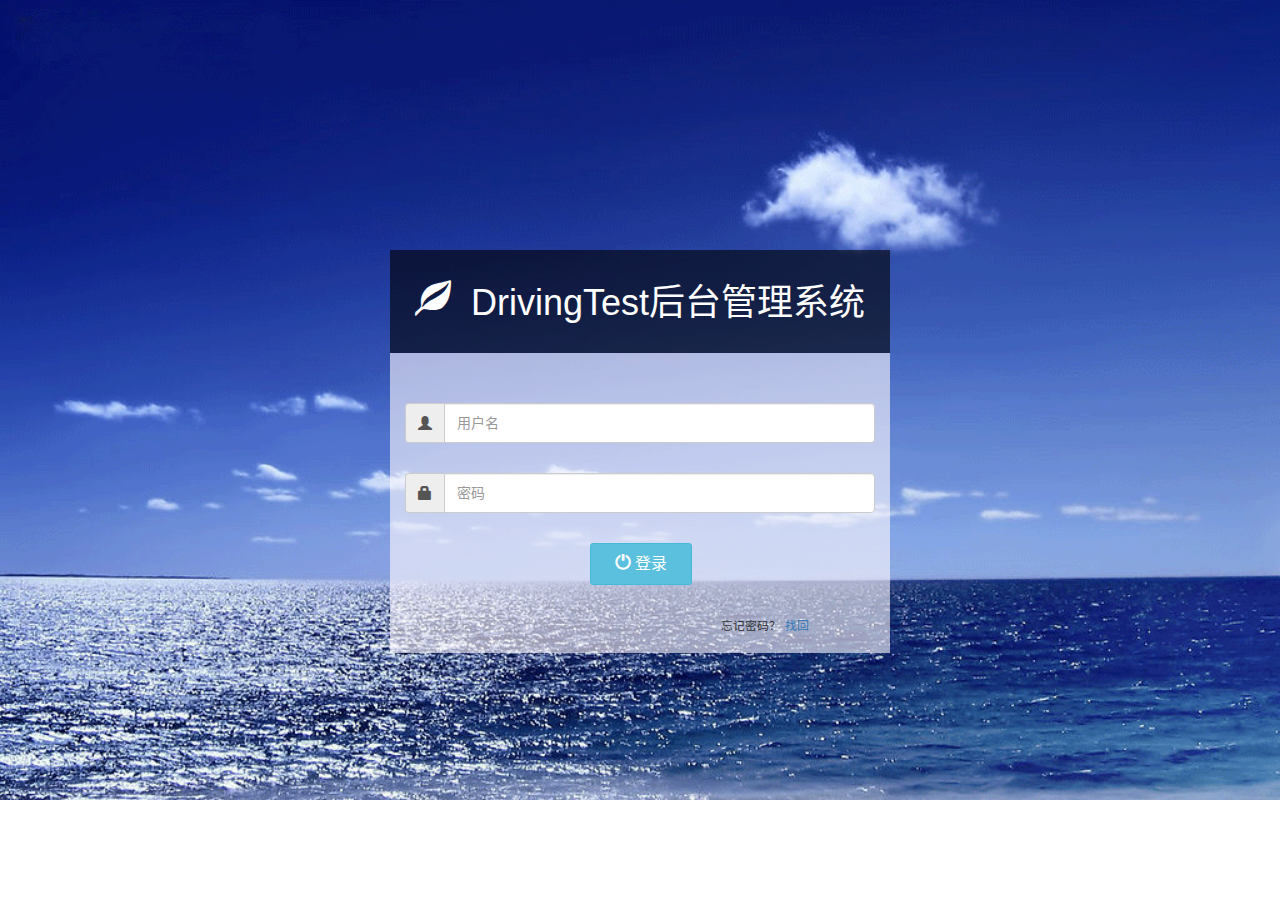
<file: DrivingTest/src/main/webapp/back/login.html>
<!DOCTYPE html>
<html lang="zh-CN">
<head>
<meta charset="utf-8">
<meta http-equiv="X-UA-Compatible" content="IE=edge">
<meta name="viewport" content="width=device-width, initial-scale=1">
<link rel="icon" href="img/logo.png" />
<title>DrivingTest后台管理系统</title>
<link href="css/bootstrap.css" rel="stylesheet">

<!--[if lt IE 9]>
  <script src="js/html5shiv.min.js"></script>
  <script src="js/respond.min.js"></script>
  <![endif]-->
<style>
html, body {
	height: 100%;
}

.box {
	/*filter:progid:DXImageTransform.Microsoft.gradient(startColorstr='#6699FF', endColorstr='#6699FF'); /!*  IE *!/*/
	/*background-image:linear-gradient(bottom, #6699FF 0%, #6699FF 100%);*/
	/*background-image:-o-linear-gradient(bottom, #6699FF 0%, #6699FF 100%);*/
	/*background-image:-moz-linear-gradient(bottom, #6699FF 0%, #6699FF 100%);*/
	/*background-image:-webkit-linear-gradient(bottom, #6699FF 0%, #6699FF 100%);*/
	/*background-image:-ms-linear-gradient(bottom, #6699FF 0%, #6699FF 100%);*/
	background-image: url("img/bg-login.png");
	background-repeat: no-repeat;
	background-size: 100%;
	margin: 0 auto;
	position: relative;
	width: 100%;
	height: 100%;
}

.login-box {
	width: 100%;
	max-width: 500px;
	height: 400px;
	position: absolute;
	top: 50%;
	margin-top: -200px;
	/*设置负值，为要定位子盒子的一半高度*/
}

@media screen and (min-width:500px) {
	.login-box {
		left: 50%;
		/*设置负值，为要定位子盒子的一半宽度*/
		margin-left: -250px;
	}
}

.form {
	width: 100%;
	max-width: 500px;
	height: 275px;
	margin: 25px auto 0px auto;
	padding-top: 25px;
}

.login-content {
	height: 300px;
	width: 100%;
	max-width: 500px;
	background-color: rgba(255, 250, 2550, .6);
	float: left;
}

.input-group {
	margin: 0px 0px 30px 0px !important;
}

.form-control, .input-group {
	height: 40px;
}

.form-group {
	margin-bottom: 0px !important;
}

.login-title {
	padding: 20px 10px;
	background-color: rgba(0, 0, 0, .6);
}

.login-title h1 {
	margin-top: 10px !important;
}

.login-title small {
	color: #fff;
}

.link p {
	line-height: 20px;
	margin-top: 30px;
}

.btn-sm {
	padding: 8px 24px !important;
	font-size: 16px !important;
}

.text-white {
	color: white;
}
</style>
</head>
<body>
	<div class="box">
		<br />
		<!--    <h1 class="text-center text-white"><span class="glyphicon glyphicon-leaf" style="margin-top: 150px;"></span>&nbsp;&nbsp;DrivingTest后台管理系统</h1>
-->
		<div class="login-box">
			<div class="login-title text-center">
				<h1>
					<small style="margin-top: 5px;">
						<h1 class="text-center text-white">
							<span class="glyphicon glyphicon-leaf"></span>&nbsp;&nbsp;DrivingTest后台管理系统
						</h1> <!--登&nbsp;&nbsp;录-->
					</small>
				</h1>
			</div>
			<div class="login-content ">
				<div class="form">
					<form action="#" method="post">
						<div class="form-group">
							<div class="col-xs-12  ">
								<div class="input-group">
									<span class="input-group-addon"><span
										class="glyphicon glyphicon-user"></span></span> <input type="text"
										id="username" name="username" class="form-control"
										placeholder="用户名">
								</div>
							</div>
						</div>
						<div class="form-group">
							<div class="col-xs-12  ">
								<div class="input-group">
									<span class="input-group-addon"><span
										class="glyphicon glyphicon-lock"></span></span> <input
										type="password" id="password" name="password"
										class="form-control" placeholder="密码">
								</div>
							</div>
						</div>
						<div class="form-group form-actions">
							<div class="col-xs-4 col-xs-offset-4 " style="margin: 0 37%;">
								<a href="backpages/index.html" class="btn btn-sm btn-info"><span
									class="glyphicon glyphicon-off"></span> 登录</a>
							</div>
						</div>
						<div class="form-group">
							<div class="col-xs-6 link"></div>
							<div class="col-xs-6 link">
								<p class="text-center remove-margin">
									<small>忘记密码？</small> <a href="javascript:void(0)"><small>找回</small></a>
								</p>
							</div>
							<!--<div class="col-xs-6 link">
                            <p class="text-center remove-margin"><small>还没注册?</small> <a href="register.html" ><small>注册</small></a>
                            </p>
                        </div>-->
						</div>
					</form>
				</div>
			</div>
		</div>
	</div>


	<script src="js/jquery-1.11.3.js"></script>
	<script src="js/bootstrap.js"></script>
	<script>
    /*Bootlint工具用于对页面中的HTML标签以及Bootstrapclass的使用进行检测
    (function () {
        var s = document.createElement("script");
        s.onload = function () {
            bootlint.showLintReportForCurrentDocument([]);
        };
        s.src = "js/bootlint.js";
        document.body.appendChild(s)
    })();*/
</script>
</body>
</html>
</file>
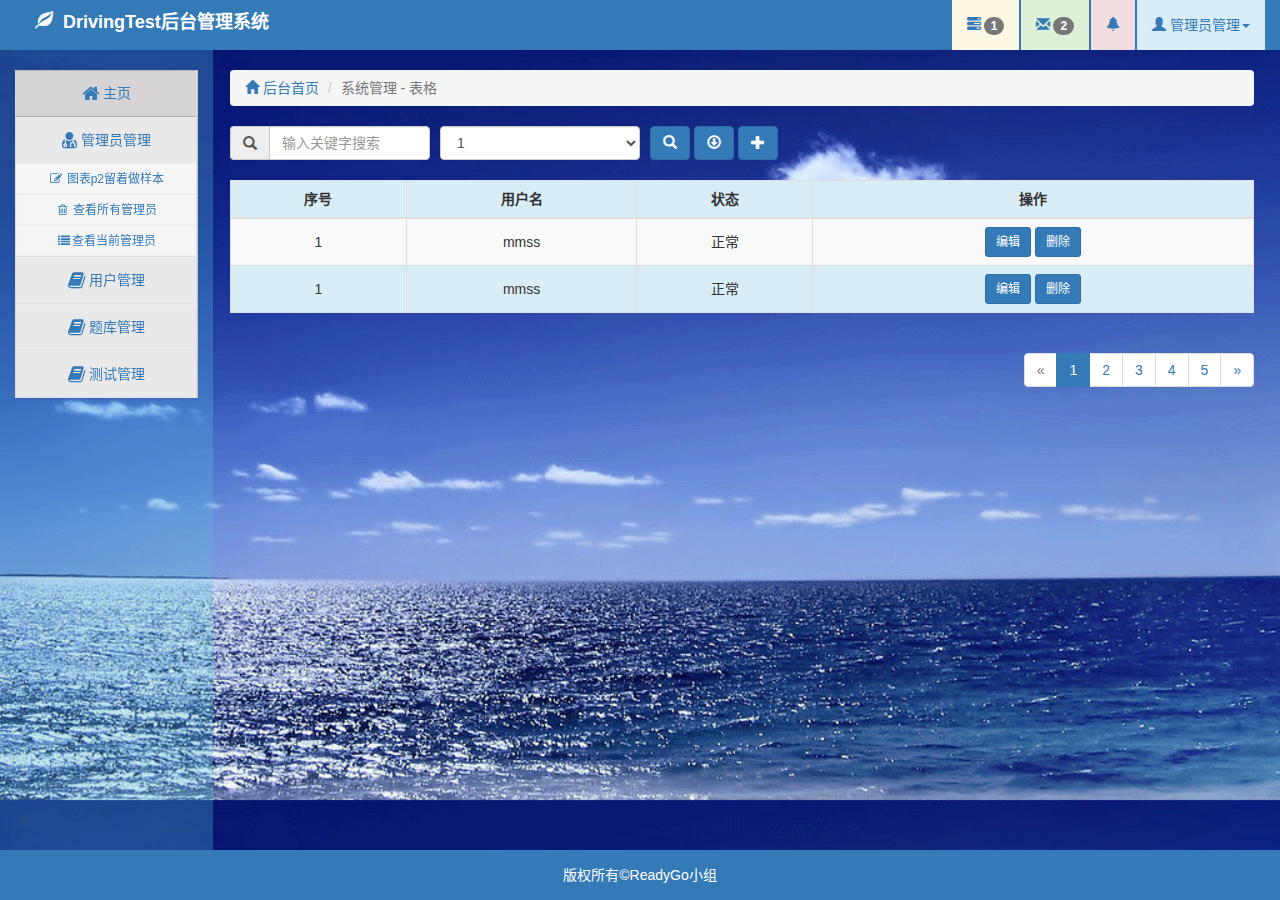
<file: DrivingTest/src/main/webapp/back/backpages/checkAdmin.html>
<!DOCTYPE html>
<html lang="zh-CN">

	<head>
		<meta charset="utf-8">
		<meta http-equiv="X-UA-Compatible" content="IE=edge">
		<meta name="viewport" content="width=device-width, initial-scale=1">
		<link rel="icon" href="../img/logo.png" />
		<title>DrivingTest后台管理系统</title>
		<link href="../css/bootstrap.css" rel="stylesheet">
		<link rel="stylesheet" href="../css/mmss.css" />
		<link rel="stylesheet" href="../css/font-awesome.min.css" />
		<!--[if lt IE 9]>
    <script src="js/html5shiv.min.js"></script>
    <script src="js/respond.min.js"></script>
    <![endif]-->
		<style>

		</style>
	</head>

	<body>
		<header>
			<div class="container-fluid navbar-fixed-top bg-primary">
				<ul class="nav navbar-nav  left">
					<li class="text-white h4">
						&nbsp;&nbsp;&nbsp;&nbsp;<span class="glyphicon glyphicon-leaf"></span>&nbsp;&nbsp;<b>DrivingTest后台管理系统</b>
					</li>
				</ul>
				<ul class="nav navbar-nav nav-pills right ">
					<li class="bg-warning ">
						<a href="#"><span class="glyphicon glyphicon-tasks"></span><span class="badge">1</span></a>
					</li>
					<li class="bg-success">
						<a href="#"><span class="glyphicon glyphicon-envelope"></span><span class="badge">2</span></a>
					</li>
					<li class="bg-danger">
						<a href="#"><span class="glyphicon glyphicon-bell"></span></a>
					</li>
					<li class="bg-info dropdown">
						<a class="dropdown-toggle" href="#" data-toggle="dropdown">
							<span class="glyphicon glyphicon-user"></span>&nbsp;<span>管理员管理</span><span class="caret"></span>
						</a>
						<ul class="dropdown-menu dropdown-menu-right">
							<li class="text-center">
								<a href="#"><span class="text-primary">账号设置</span></a>
							</li>
							<li class="text-center">
								<a href="#"><span class="text-primary">消息设置</span></a>
							</li>
							<li class="text-center">
								<a href="#"><span class="text-primary">帮助中心</span></a>
							</li>
							<li class="divider">
								<a href="#"></a>
							</li>
							<li class="text-center">
								<a href="../login.html"><span class="text-primary">退出</span></a>
							</li>
						</ul>
					</li>
				</ul>
			</div>
		</header>

		<section>
			<div class="container-fluid">
				<div class="row ">
					<!--左侧导航开始-->
					<div class="col-xs-2 bg-blue">
						<br/>
						<div class="panel-group sidebar-menu" id="accordion" aria-multiselectable="true">
							<div class="panel panel-default menu-first menu-first-active">
								<a data-toggle="collapse" data-parent="#accordion" href="index.html" aria-expanded="true" aria-controls="collapseOne">
									<i class="icon-home icon-large"></i> 主页
								</a>
							</div>
							<div class="panel panel-default menu-first">
								<a data-toggle="collapse" data-parent="#accordion" href="#collapseOne" aria-expanded="true" aria-controls="collapseOne">
									<i class="icon-user-md icon-large"></i> 管理员管理</a>
								</a>

								<div id="collapseOne" class="panel-collapse collapse in">
									<ul class="nav nav-list menu-second">
										<!--<li>
											<a href="p1.html"><i class="icon-user"></i> 表格p1留着做样本</a>
										</li>-->
										<li>
											<a href="p2.html"><i class="icon-edit"></i> 图表p2留着做样本</a>
										</li>
										<li>
											<a href="checkAdmin.html"><i class="icon-trash"></i> 查看所有管理员</a>
										</li>
										<li>
											<a href="checkAdminSelf.html"><i class="icon-list"></i>查看当前管理员</a>
										</li>
									</ul>
								</div>
							</div>
							<div class="panel panel-default menu-first">
								<a class="collapsed" data-toggle="collapse" data-parent="#accordion" href="#collapseTwo" aria-expanded="false" aria-controls="collapseTwo">
									<i class="icon-book icon-large"></i> 用户管理</a>
								</a>
								<div id="collapseTwo" class="panel-collapse collapse">
									<ul class="nav nav-list menu-second">
										<li>
											<a href="#"><i class="icon-user"></i> 查看所有用户</a>
										</li>
										<li>
											<a href="#"><i class="icon-edit"></i> 查看聊天记录</a>
										</li>
										<li>
											<a href="#"><i class="icon-edit"></i> 查看举报建议</a>
										</li>

									</ul>
								</div>
							</div>
							<div class="panel panel-default menu-first">
								<a class="collapsed" data-toggle="collapse" data-parent="#accordion" href="#collapseThree" aria-expanded="false" aria-controls="collapseThree">
									<i class="icon-book icon-large"></i> 题库管理</a>
								</a>

								<div id="collapseThree" class="panel-collapse collapse">
									<ul class="nav nav-list menu-second">
										<li>
											<a href="#"><i class="icon-user"></i> 查看题库</a>
										</li>
										<li>
											<a href="#"><i class="icon-edit"></i> 查看章节</a>
										</li>
										<li>
											<a href="#"><i class="icon-trash"></i>查看资格证</a>
										</li>
										<li>
											<a href="#"><i class="icon-list"></i> 子选项4</a>
										</li>
									</ul>
								</div>
							</div>

							<div class="panel panel-default menu-first">
								<a class="collapsed" data-toggle="collapse" data-parent="#accordion" href="#collapseFour" aria-expanded="false" aria-controls="collapseFour">
									<i class="icon-book icon-large"></i> 测试管理</a>
								</a>

								<div id="collapseFour" class="panel-collapse collapse">
									<ul class="nav nav-list menu-second">
										<li>
											<a href="#"><i class="icon-user"></i> 查看测试成绩</a>
										</li>
										<li>
											<a href="#"><i class="icon-edit"></i> 查看难题</a>
										</li>

									</ul>
								</div>
							</div>

						</div>
					</div>
					<!--左侧导航结束-->
					<!----------------------------------------------------------------------------------------------------->
					<!--右侧内容开始-->
					<div class="col-xs-10">
						<br/>
						<ol class="breadcrumb">
							<li>
								<a href="index.html"><span class="glyphicon glyphicon-home"></span>&nbsp;后台首页</a>
							</li>
							<li class="active">系统管理 - 表格</li>
						</ol>
						<div class="input-group line left">
							<span class="input-group-addon" id="basic-addon2"><span class="glyphicon glyphicon-search"></span></span>
							<input type="text" class="form-control" placeholder="输入关键字搜索" aria-describedby="basic-addon2">
						</div>
						<select class="form-control line left">
							<option>1</option>
							<option>2</option>
							<option>3</option>
							<option>4</option>
							<option>5</option>
						</select>
						<a href="#" class=" btn btn-primary "><span class="glyphicon glyphicon-search"></span></a>
						<a href="#" class=" btn btn-primary "><span class="glyphicon glyphicon-download"></span></a>
						<a href="#" class="btn btn-primary" data-toggle="modal" data-target="#add1" title="添加"><span class="glyphicon glyphicon-plus" ></a>
						<br/><br/>
						<table class="table table-bordered table-striped text-center bg-info">
							<thead>
								<tr class="info">
									<th class="text-center">序号</th>
									<th class="text-center">用户名</th>
									<th class="text-center">状态</th>
									<th class="text-center">操作</th>
								</tr>
							</thead>
							<tbody>
								<tr>
									<td>1</td>
									<td>mmss</td>
									<td>正常</td>
									<td>
										<a href="#" class="btn btn-primary btn-sm" data-toggle="modal" data-target="#edit">编辑</a>
										<a href="#" class="btn btn-primary btn-sm">删除</a>
									</td>
									<!-- Modal begin-->
									
									<!--添加-->
									<!--
                                    	作者：18274763345@163.com
                                    	时间：2016-08-31
                                    	描述：添加操作
                                    -->
									<div class="modal fade" id="add1" tabindex="-1" role="dialog" aria-labelledby="add11">
										<div class="modal-dialog" role="document">
											<div class="modal-content">
												<div class="modal-header">
													<button type="button" class="close" data-dismiss="modal" aria-label="Close"><span aria-hidden="true">&times;</span></button>
													<h4 class="modal-title" id="add11">添加</h4>
												</div>
												<div class="modal-body">
													<ul>
														<li>
															<label><span>序号 ：</span></label>
															<input type="text" disabled="disabled" value="1001"/>
														</li>
														<li>
															<label><span>用户名 ：</span></label>
															<input type="text" />
														</li>
														<li>
															<label><span>密码 ：</span></label>
															<input type="text" />
														</li>
														<li>
															<label><span>状态：</span></label>
															<select>
																<option>正常</option>
																<option>使用中</option>
																<option>销毁</option>
															</select>																									
														</li>
														
													</ul>
												</div>
												<div class="modal-footer">
													<button type="button" class="btn btn-default btn-sm" data-dismiss="modal">取消</button>
													<button type="button" class="btn btn-primary btn-sm">保存</button>
												</div>
											</div>
										</div>
									</div>
									
									<!--
                                    	修改
                                    -->
									<div class="modal fade" id="edit" tabindex="-1" role="dialog" aria-labelledby="edit">
										<div class="modal-dialog" role="document">
											<div class="modal-content">
												<div class="modal-header">
													<button type="button" class="close" data-dismiss="edit" aria-label="Close"><span aria-hidden="true">&times;</span></button>
													<h4 class="modal-title" id="myModalLabel1">编辑</h4>
												</div>
												<div class="modal-body">
													<ul>
														<li>
															<label><span>序号 ：</span></label>
															<input type="text" disabled="disabled" value="1001"/>
														</li>
														<li>
															<label><span>用户名 ：</span></label>
															<input type="text" />
														</li>
														<li>
															<label><span>密码 ：</span></label>
															<input type="text" />
														</li>
														<li>
															<label><span>状态 ：</span></label>
															<select>
																<option>正常</option>
																<option>使用中</option>
																<option>销毁</option>
															</select>
														</li>
														
													</ul>
												</div>
												<div class="modal-footer">
													<button type="button" class="btn btn-default btn-sm" data-dismiss="modal">取消</button>
													<button type="button" class="btn btn-primary btn-sm">保存</button>
												</div>
											</div>
										</div>
									</div>
									
									<!--Modal end-->
								</tr>
								<tr>
									<td>1</td>
									<td>mmss</td>
									<td>正常</td>
									<td>
										<a href="#" class="btn btn-primary btn-sm" data-toggle="modal" data-target="#edit" data-whatever="编辑">编辑</a>
										<a href="#" class="btn btn-primary btn-sm">删除</a>
									</td>
								</tr>

								
							</tbody>
						</table>
						<!--
                        	作者：18274763345@163.com
                        	时间：2016-08-31
                        	描述：下侧页码，做分页操作
                       -->
						<ul class="pagination right">
							<li class="disabled">
								<a href="#" aria-label="Previous"><span aria-hidden="true">&laquo;</span></a>
							</li>
							<li class="active">
								<a href="#">1 <span class="sr-only">(current)</span></a>
							</li>
							<li>
								<a href="#">2</a>
							</li>
							<li>
								<a href="#">3</a>
							</li>
							<li>
								<a href="#">4</a>
							</li>
							<li>
								<a href="#">5</a>
							</li>
							<li>
								<a href="#" aria-label="Next"><span aria-hidden="true">&raquo;</span></a>
							</li>
						</ul>
					</div>
					<!--右侧内容结束-->
				</div>
			</div>
		</section>

		<footer class="bg-primary navbar-fixed-bottom">
			<p class="text-center text-white">版权所有&copy;ReadyGo小组</p>
		</footer>

		<script src="../js/jquery-1.11.3.js"></script>
		<script src="../js/bootstrap.js"></script>
		<script>
			/*Bootlint工具用于对页面中的HTML标签以及Bootstrapclass的使用进行检测*/
			(function() {
				var s = document.createElement("script");
				s.onload = function() {
					bootlint.showLintReportForCurrentDocument([]);
				};
				s.src = "../js/bootlint.js";
				document.body.appendChild(s)
			})();

			//    添加编辑模态框
			$('#add').on('show.bs.modal', function(event) {
				var button = $(event.relatedTarget) // Button that triggered the modal
				var recipient = button.data('whatever') // Extract info from data-* attributes
					// If necessary, you could initiate an AJAX request here (and then do the updating in a callback).
					// Update the modal's content. We'll use jQuery here, but you could use a data binding library or other methods instead.
				var modal = $(this)
				modal.find('.modal-title').text('' + recipient)
				modal.find('.modal-body input').val(recipient)
			})
		</script>
	</body>

</html>
</file>
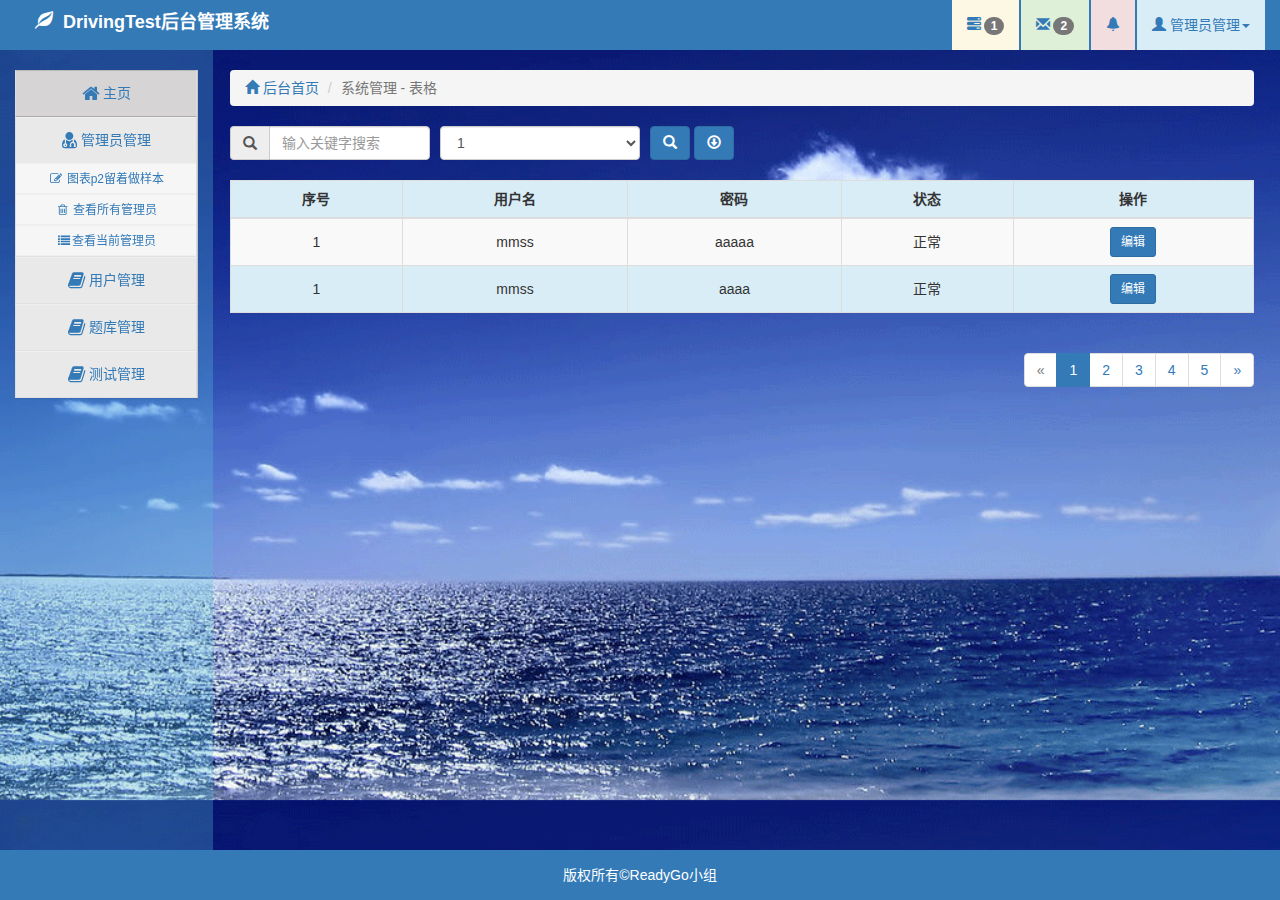
<file: DrivingTest/src/main/webapp/back/backpages/checkAdminSelf.html>
<!DOCTYPE html>
<html lang="zh-CN">

	<head>
		<meta charset="utf-8">
		<meta http-equiv="X-UA-Compatible" content="IE=edge">
		<meta name="viewport" content="width=device-width, initial-scale=1">
		<link rel="icon" href="../img/logo.png" />
		<title>DrivingTest后台管理系统</title>
		<link href="../css/bootstrap.css" rel="stylesheet">
		<link rel="stylesheet" href="../css/mmss.css" />
		<link rel="stylesheet" href="../css/font-awesome.min.css" />
		<!--[if lt IE 9]>
    <script src="js/html5shiv.min.js"></script>
    <script src="js/respond.min.js"></script>
    <![endif]-->
		<style>

		</style>
	</head>

	<body>
		<header>
			<div class="container-fluid navbar-fixed-top bg-primary">
				<ul class="nav navbar-nav  left">
					<li class="text-white h4">
						&nbsp;&nbsp;&nbsp;&nbsp;<span class="glyphicon glyphicon-leaf"></span>&nbsp;&nbsp;<b>DrivingTest后台管理系统</b>
					</li>
				</ul>
				<ul class="nav navbar-nav nav-pills right ">
					<li class="bg-warning ">
						<a href="#"><span class="glyphicon glyphicon-tasks"></span><span class="badge">1</span></a>
					</li>
					<li class="bg-success">
						<a href="#"><span class="glyphicon glyphicon-envelope"></span><span class="badge">2</span></a>
					</li>
					<li class="bg-danger">
						<a href="#"><span class="glyphicon glyphicon-bell"></span></a>
					</li>
					<li class="bg-info dropdown">
						<a class="dropdown-toggle" href="#" data-toggle="dropdown">
							<span class="glyphicon glyphicon-user"></span>&nbsp;<span>管理员管理</span><span class="caret"></span>
						</a>
						<ul class="dropdown-menu dropdown-menu-right">
							<li class="text-center">
								<a href="#"><span class="text-primary">账号设置</span></a>
							</li>
							<li class="text-center">
								<a href="#"><span class="text-primary">消息设置</span></a>
							</li>
							<li class="text-center">
								<a href="#"><span class="text-primary">帮助中心</span></a>
							</li>
							<li class="divider">
								<a href="#"></a>
							</li>
							<li class="text-center">
								<a href="../login.html"><span class="text-primary">退出</span></a>
							</li>
						</ul>
					</li>
				</ul>
			</div>
		</header>

		<section>
			<div class="container-fluid">
				<div class="row ">
					<!--左侧导航开始-->
					<div class="col-xs-2 bg-blue">
						<br/>
						<div class="panel-group sidebar-menu" id="accordion" aria-multiselectable="true">
							<div class="panel panel-default menu-first menu-first-active">
								<a data-toggle="collapse" data-parent="#accordion" href="index.html" aria-expanded="true" aria-controls="collapseOne">
									<i class="icon-home icon-large"></i> 主页
								</a>
							</div>
							<div class="panel panel-default menu-first">
								<a data-toggle="collapse" data-parent="#accordion" href="#collapseOne" aria-expanded="true" aria-controls="collapseOne">
									<i class="icon-user-md icon-large"></i> 管理员管理</a>
								</a>

								<div id="collapseOne" class="panel-collapse collapse in">
									<ul class="nav nav-list menu-second">
										<!--<li>
											<a href="p1.html"><i class="icon-user"></i> 表格p1留着做样本</a>
										</li>-->
										<li>
											<a href="p2.html"><i class="icon-edit"></i> 图表p2留着做样本</a>
										</li>
										<li>
											<a href="checkAdmin.html"><i class="icon-trash"></i> 查看所有管理员</a>
										</li>
										<li>
											<a href="checkAdminSelf.html"><i class="icon-list"></i>查看当前管理员</a>
										</li>
									</ul>
								</div>
							</div>
							<div class="panel panel-default menu-first">
								<a class="collapsed" data-toggle="collapse" data-parent="#accordion" href="#collapseTwo" aria-expanded="false" aria-controls="collapseTwo">
									<i class="icon-book icon-large"></i> 用户管理</a>
								</a>
								<div id="collapseTwo" class="panel-collapse collapse">
									<ul class="nav nav-list menu-second">
										<li>
											<a href="#"><i class="icon-user"></i> 查看所有用户</a>
										</li>
										<li>
											<a href="#"><i class="icon-edit"></i> 查看聊天记录</a>
										</li>
										<li>
											<a href="#"><i class="icon-edit"></i> 查看举报建议</a>
										</li>

									</ul>
								</div>
							</div>
							<div class="panel panel-default menu-first">
								<a class="collapsed" data-toggle="collapse" data-parent="#accordion" href="#collapseThree" aria-expanded="false" aria-controls="collapseThree">
									<i class="icon-book icon-large"></i> 题库管理</a>
								</a>

								<div id="collapseThree" class="panel-collapse collapse">
									<ul class="nav nav-list menu-second">
										<li>
											<a href="#"><i class="icon-user"></i> 查看题库</a>
										</li>
										<li>
											<a href="#"><i class="icon-edit"></i> 查看章节</a>
										</li>
										<li>
											<a href="#"><i class="icon-trash"></i>查看资格证</a>
										</li>
										<li>
											<a href="#"><i class="icon-list"></i> 子选项4</a>
										</li>
									</ul>
								</div>
							</div>

							<div class="panel panel-default menu-first">
								<a class="collapsed" data-toggle="collapse" data-parent="#accordion" href="#collapseFour" aria-expanded="false" aria-controls="collapseFour">
									<i class="icon-book icon-large"></i> 测试管理</a>
								</a>

								<div id="collapseFour" class="panel-collapse collapse">
									<ul class="nav nav-list menu-second">
										<li>
											<a href="#"><i class="icon-user"></i> 查看测试成绩</a>
										</li>
										<li>
											<a href="#"><i class="icon-edit"></i> 查看难题</a>
										</li>

									</ul>
								</div>
							</div>

						</div>
					</div>
					<!--左侧导航结束-->
					<!----------------------------------------------------------------------------------------------------->
					<!--右侧内容开始-->
					<div class="col-xs-10">
						<br/>
						<ol class="breadcrumb">
							<li>
								<a href="index.html"><span class="glyphicon glyphicon-home"></span>&nbsp;后台首页</a>
							</li>
							<li class="active">系统管理 - 表格</li>
						</ol>
						<div class="input-group line left">
							<span class="input-group-addon" id="basic-addon2"><span class="glyphicon glyphicon-search"></span></span>
							<input type="text" class="form-control" placeholder="输入关键字搜索" aria-describedby="basic-addon2">
						</div>
						<select class="form-control line left">
							<option>1</option>
							<option>2</option>
							<option>3</option>
							<option>4</option>
							<option>5</option>
						</select>
						<a href="#" class=" btn btn-primary "><span class="glyphicon glyphicon-search"></span></a>
						<a href="#" class=" btn btn-primary "><span class="glyphicon glyphicon-download"></span></a>
						<br/><br/>
						<table class="table table-bordered table-striped text-center bg-info">
							<thead>
								<tr class="info">
									<th class="text-center">序号</th>
									<th class="text-center">用户名</th>
									<th class="text-center">密码</th>
									<th class="text-center">状态</th>
									<th class="text-center">操作</th>
								</tr>
							</thead>
							<tbody>
								<tr>
									<td>1</td>
									<td>mmss</td>
									<td>aaaaa</td>
									<td>正常</td>
									<td>
										
										<a href="#" class="btn btn-primary btn-sm" data-toggle="modal" data-target="#edit">编辑</a>
										
									</td>
									<!-- Modal begin-->
									<div class="modal fade" id="edit" tabindex="-1" role="dialog" aria-labelledby="edit">
										<div class="modal-dialog" role="document">
											<div class="modal-content">
												<div class="modal-header">
													<button type="button" class="close" data-dismiss="edit" aria-label="Close"><span aria-hidden="true">&times;</span></button>
													<h4 class="modal-title" id="myModalLabel1">编辑</h4>
												</div>
												<div class="modal-body">
													<ul>
														<li>
															<label><span>序号 ：</span></label>
															<input type="text" disabled="disabled" />
														</li>
														<li>
															<label><span>状态 ：</span></label>
															<input type="text" disabled="disabled"/>
														</li>
														<li>
															<label><span>用户名 ：</span></label>
															<input type="text" />
														</li>
														<li>
															<label><span>原密码 ：</span></label>
															<input type="password" disabled="" value="a"/>
														</li>
														<li>
															<label><span>新密码 ：</span></label>
															<input type="password" />
														</li>
														
													</ul>
												</div>
												<div class="modal-footer">
													<button type="button" class="btn btn-default btn-sm" data-dismiss="modal">取消</button>
													<button type="button" class="btn btn-primary btn-sm">保存</button>
												</div>
											</div>
										</div>
									</div>
									<!--Modal end-->
								</tr>
								<tr>
									<td>1</td>
									<td>mmss</td>
									<td>aaaa</td>
									<td>正常</td>
									<td>
										<a href="#" class="btn btn-primary btn-sm" data-toggle="modal" data-target="#edit" data-whatever="编辑">编辑</a>
									</td>
								</tr>

							</tbody>
						</table>
						<ul class="pagination right">
							<li class="disabled">
								<a href="#" aria-label="Previous"><span aria-hidden="true">&laquo;</span></a>
							</li>
							<li class="active">
								<a href="#">1 <span class="sr-only">(current)</span></a>
							</li>
							<li>
								<a href="#">2</a>
							</li>
							<li>
								<a href="#">3</a>
							</li>
							<li>
								<a href="#">4</a>
							</li>
							<li>
								<a href="#">5</a>
							</li>
							<li>
								<a href="#" aria-label="Next"><span aria-hidden="true">&raquo;</span></a>
							</li>
						</ul>
					</div>
					<!--右侧内容结束-->
				</div>
			</div>
		</section>

		<footer class="bg-primary navbar-fixed-bottom">
			<p class="text-center text-white">版权所有&copy;ReadyGo小组</p>
		</footer>

		<script src="../js/jquery-1.11.3.js"></script>
		<script src="../js/bootstrap.js"></script>
		<script>
			/*Bootlint工具用于对页面中的HTML标签以及Bootstrapclass的使用进行检测*/
			(function() {
				var s = document.createElement("script");
				s.onload = function() {
					bootlint.showLintReportForCurrentDocument([]);
				};
				s.src = "../js/bootlint.js";
				document.body.appendChild(s)
			})();

			//    添加编辑模态框
			$('#add').on('show.bs.modal', function(event) {
				var button = $(event.relatedTarget) // Button that triggered the modal
				var recipient = button.data('whatever') // Extract info from data-* attributes
					// If necessary, you could initiate an AJAX request here (and then do the updating in a callback).
					// Update the modal's content. We'll use jQuery here, but you could use a data binding library or other methods instead.
				var modal = $(this)
				modal.find('.modal-title').text('' + recipient)
				modal.find('.modal-body input').val(recipient)
			})
		</script>
	</body>

</html>
</file>
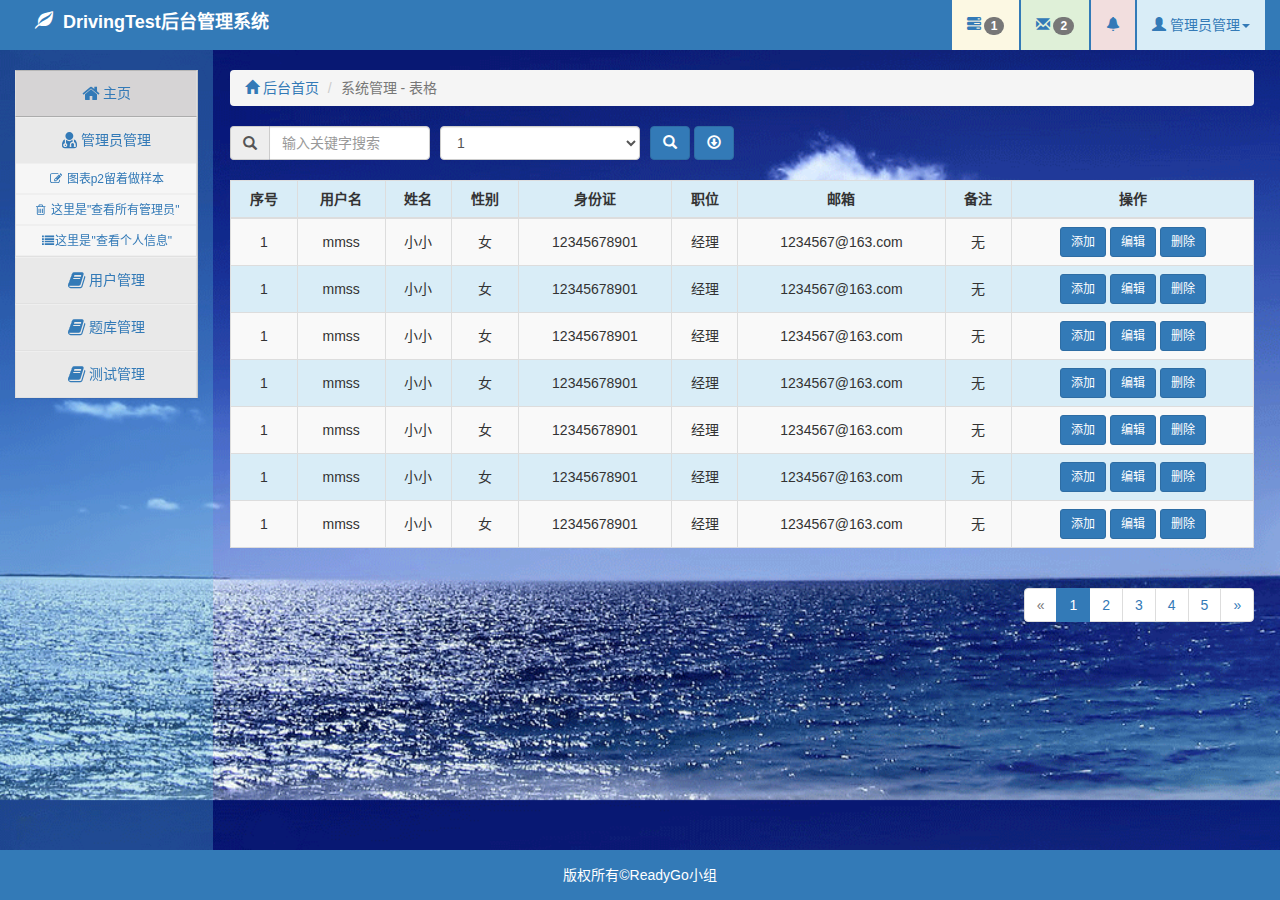
<file: DrivingTest/src/main/webapp/back/backpages/p1.html>
<!DOCTYPE html>
<html lang="zh-CN">

<head>
<meta charset="utf-8">
<meta http-equiv="X-UA-Compatible" content="IE=edge">
<meta name="viewport" content="width=device-width, initial-scale=1">
<link rel="icon" href="../img/logo.png" />
<title>DrivingTest后台管理系统</title>
<link href="../css/bootstrap.css" rel="stylesheet">
<link rel="stylesheet" href="../css/mmss.css" />
<link rel="stylesheet" href="../css/font-awesome.min.css" />
<!--[if lt IE 9]>
    <script src="js/html5shiv.min.js"></script>
    <script src="js/respond.min.js"></script>
    <![endif]-->
<style>
</style>
</head>

<body>
	<header>
		<div class="container-fluid navbar-fixed-top bg-primary">
			<ul class="nav navbar-nav  left">
				<li class="text-white h4">&nbsp;&nbsp;&nbsp;&nbsp;<span
					class="glyphicon glyphicon-leaf"></span>&nbsp;&nbsp;<b>DrivingTest后台管理系统</b>
				</li>
			</ul>
			<ul class="nav navbar-nav nav-pills right ">
				<li class="bg-warning "><a href="#"><span
						class="glyphicon glyphicon-tasks"></span><span class="badge">1</span></a>
				</li>
				<li class="bg-success"><a href="#"><span
						class="glyphicon glyphicon-envelope"></span><span class="badge">2</span></a>
				</li>
				<li class="bg-danger"><a href="#"><span
						class="glyphicon glyphicon-bell"></span></a></li>
				<li class="bg-info dropdown"><a class="dropdown-toggle"
					href="#" data-toggle="dropdown"> <span
						class="glyphicon glyphicon-user"></span>&nbsp;<span>管理员管理</span><span
						class="caret"></span>
				</a>
					<ul class="dropdown-menu dropdown-menu-right">
						<li class="text-center"><a href="#"><span
								class="text-primary">账号设置</span></a></li>
						<li class="text-center"><a href="#"><span
								class="text-primary">消息设置</span></a></li>
						<li class="text-center"><a href="#"><span
								class="text-primary">帮助中心</span></a></li>
						<li class="divider"><a href="#"></a></li>
						<li class="text-center"><a href="../login.html"><span
								class="text-primary">退出</span></a></li>
					</ul></li>
			</ul>
		</div>
	</header>

	<section>
		<div class="container-fluid">
			<div class="row ">
				<!--左侧导航开始-->
				<div class="col-xs-2 bg-blue">
					<br />
					<div class="panel-group sidebar-menu" id="accordion"
						aria-multiselectable="true">
						<div class="panel panel-default menu-first menu-first-active">
							<a data-toggle="collapse" data-parent="#accordion"
								href="index.html" aria-expanded="true"
								aria-controls="collapseOne"> <i class="icon-home icon-large"></i>
								主页
							</a>
						</div>
						<div class="panel panel-default menu-first">
							<a data-toggle="collapse" data-parent="#accordion"
								href="#collapseOne" aria-expanded="true"
								aria-controls="collapseOne"> <i
								class="icon-user-md icon-large"></i> 管理员管理
							</a> </a>

							<div id="collapseOne" class="panel-collapse collapse in">
								<ul class="nav nav-list menu-second">
									<!--<li>
											<a href="p1.html"><i class="icon-user"></i> 表格p1留着做样本</a>
										</li>-->
									<li><a href="p2.html"><i class="icon-edit"></i>
											图表p2留着做样本</a></li>
									<li><a href="p3.html"><i class="icon-trash"></i>
											这里是"查看所有管理员"</a></li>
									<li><a href="#"><i class="icon-list"></i>这里是"查看个人信息"</a></li>
								</ul>
							</div>
						</div>
						<div class="panel panel-default menu-first">
							<a class="collapsed" data-toggle="collapse"
								data-parent="#accordion" href="#collapseTwo"
								aria-expanded="false" aria-controls="collapseTwo"> <i
								class="icon-book icon-large"></i> 用户管理
							</a> </a>
							<div id="collapseTwo" class="panel-collapse collapse">
								<ul class="nav nav-list menu-second">
									<li><a href="#"><i class="icon-user"></i> 查看所有用户</a></li>
									<li><a href="#"><i class="icon-edit"></i> 查看聊天记录</a></li>
									<li><a href="#"><i class="icon-edit"></i> 查看举报建议</a></li>

								</ul>
							</div>
						</div>
						<div class="panel panel-default menu-first">
							<a class="collapsed" data-toggle="collapse"
								data-parent="#accordion" href="#collapseThree"
								aria-expanded="false" aria-controls="collapseThree"> <i
								class="icon-book icon-large"></i> 题库管理
							</a> </a>

							<div id="collapseThree" class="panel-collapse collapse">
								<ul class="nav nav-list menu-second">
									<li><a href="#"><i class="icon-user"></i> 查看题库</a></li>
									<li><a href="#"><i class="icon-edit"></i> 查看章节</a></li>
									<li><a href="#"><i class="icon-trash"></i>查看资格证</a></li>
									<li><a href="#"><i class="icon-list"></i> 子选项4</a></li>
								</ul>
							</div>
						</div>

						<div class="panel panel-default menu-first">
							<a class="collapsed" data-toggle="collapse"
								data-parent="#accordion" href="#collapseFour"
								aria-expanded="false" aria-controls="collapseFour"> <i
								class="icon-book icon-large"></i> 测试管理
							</a> </a>

							<div id="collapseFour" class="panel-collapse collapse">
								<ul class="nav nav-list menu-second">
									<li><a href="#"><i class="icon-user"></i> 查看测试成绩</a></li>
									<li><a href="#"><i class="icon-edit"></i> 查看难题</a></li>

								</ul>
							</div>
						</div>

					</div>
				</div>
				<!--左侧导航结束-->
				<!----------------------------------------------------------------------------------------------------->
				<!--右侧内容开始-->
				<div class="col-xs-10">
					<br />
					<ol class="breadcrumb">
						<li><a href="index.html"><span
								class="glyphicon glyphicon-home"></span>&nbsp;后台首页</a></li>
						<li class="active">系统管理 - 表格</li>
					</ol>
					<div class="input-group line left">
						<span class="input-group-addon" id="basic-addon2"><span
							class="glyphicon glyphicon-search"></span></span> <input type="text"
							class="form-control" placeholder="输入关键字搜索"
							aria-describedby="basic-addon2">
					</div>
					<select class="form-control line left">
						<option>1</option>
						<option>2</option>
						<option>3</option>
						<option>4</option>
						<option>5</option>
					</select> <a href="#" class=" btn btn-primary "><span
						class="glyphicon glyphicon-search"></span></a> <a href="#"
						class=" btn btn-primary "><span
						class="glyphicon glyphicon-download"></span></a> <br />
					<br />
					<table
						class="table table-bordered table-striped text-center bg-info">
						<thead>
							<tr class="info">
								<th class="text-center">序号</th>
								<th class="text-center">用户名</th>
								<th class="text-center">姓名</th>
								<th class="text-center">性别</th>
								<th class="text-center">身份证</th>
								<th class="text-center">职位</th>
								<th class="text-center">邮箱</th>
								<th class="text-center">备注</th>
								<th class="text-center">操作</th>
							</tr>
						</thead>
						<tbody>
							<tr>
								<td>1</td>
								<td>mmss</td>
								<td>小小</td>
								<td>女</td>
								<td>12345678901</td>
								<td>经理</td>
								<td>1234567@163.com</td>
								<td>无</td>
								<td><a href="#" class="btn btn-primary btn-sm"
									data-toggle="modal" data-target="#add1">添加</a> <a href="#"
									class="btn btn-primary btn-sm" data-toggle="modal"
									data-target="#edit">编辑</a> <a href="#"
									class="btn btn-primary btn-sm">删除</a></td>
								<!-- Modal begin-->
								<!--添加-->
								<div class="modal fade" id="add1" tabindex="-1" role="dialog"
									aria-labelledby="add11">
									<div class="modal-dialog" role="document">
										<div class="modal-content">
											<div class="modal-header">
												<button type="button" class="close" data-dismiss="modal"
													aria-label="Close">
													<span aria-hidden="true">&times;</span>
												</button>
												<h4 class="modal-title" id="add11">添加</h4>
											</div>
											<div class="modal-body">
												<ul>
													<li><label><span>序号 ：</span></label> <input
														type="text" /></li>
													<li><label><span>用户名 ：</span></label> <input
														type="text" /></li>
													<li><label><span>姓名 ：</span></label> <input
														type="text" /></li>
													<li><label><span>性别 ：</span></label> <input
														type="text" /></li>
													<li><label><span>身份证 ：</span></label> <input
														type="text" /></li>
													<li><label><span>职位 ：</span></label> <input
														type="text" /></li>
													<li><label><span>邮箱 ：</span></label> <input
														type="text" /></li>
													<li><label><span>备注 ：</span></label> <input
														type="text" /></li>
												</ul>
											</div>
											<div class="modal-footer">
												<button type="button" class="btn btn-default btn-sm"
													data-dismiss="modal">取消</button>
												<button type="button" class="btn btn-primary btn-sm">保存</button>
											</div>
										</div>
									</div>
								</div>
								<div class="modal fade" id="edit" tabindex="-1" role="dialog"
									aria-labelledby="edit">
									<div class="modal-dialog" role="document">
										<div class="modal-content">
											<div class="modal-header">
												<button type="button" class="close" data-dismiss="edit"
													aria-label="Close">
													<span aria-hidden="true">&times;</span>
												</button>
												<h4 class="modal-title" id="myModalLabel1">编辑</h4>
											</div>
											<div class="modal-body">
												<ul>
													<li><label><span>序号 ：</span></label> <input
														type="text" /></li>
													<li><label><span>用户名 ：</span></label> <input
														type="text" /></li>
													<li><label><span>姓名 ：</span></label> <input
														type="text" /></li>
													<li><label><span>性别 ：</span></label> <input
														type="text" /></li>
													<li><label><span>身份证 ：</span></label> <input
														type="text" /></li>
													<li><label><span>职位 ：</span></label> <input
														type="text" /></li>
													<li><label><span>邮箱 ：</span></label> <input
														type="text" /></li>
													<li><label><span>备注 ：</span></label> <input
														type="text" /></li>
												</ul>
											</div>
											<div class="modal-footer">
												<button type="button" class="btn btn-default btn-sm"
													data-dismiss="modal">取消</button>
												<button type="button" class="btn btn-primary btn-sm">保存</button>
											</div>
										</div>
									</div>
								</div>
								<!--Modal end-->
							</tr>
							<tr>
								<td>1</td>
								<td>mmss</td>
								<td>小小</td>
								<td>女</td>
								<td>12345678901</td>
								<td>经理</td>
								<td>1234567@163.com</td>
								<td>无</td>
								<td><a href="#" class="btn btn-primary btn-sm"
									data-toggle="modal" data-target="#add" data-whatever="添加">添加</a>
									<a href="#" class="btn btn-primary btn-sm" data-toggle="modal"
									data-target="#add" data-whatever="编辑">编辑</a> <a href="#"
									class="btn btn-primary btn-sm">删除</a></td>
							</tr>
							<tr>
								<td>1</td>
								<td>mmss</td>
								<td>小小</td>
								<td>女</td>
								<td>12345678901</td>
								<td>经理</td>
								<td>1234567@163.com</td>
								<td>无</td>
								<td><a href="#" class="btn btn-primary btn-sm"
									data-toggle="modal" data-target="#add" data-whatever="添加">添加</a>
									<a href="#" class="btn btn-primary btn-sm" data-toggle="modal"
									data-target="#add" data-whatever="编辑">编辑</a> <a href="#"
									class="btn btn-primary btn-sm">删除</a></td>
							</tr>
							<tr>
								<td>1</td>
								<td>mmss</td>
								<td>小小</td>
								<td>女</td>
								<td>12345678901</td>
								<td>经理</td>
								<td>1234567@163.com</td>
								<td>无</td>
								<td><a href="#" class="btn btn-primary btn-sm"
									data-toggle="modal" data-target="#add" data-whatever="添加">添加</a>
									<a href="#" class="btn btn-primary btn-sm" data-toggle="modal"
									data-target="#add" data-whatever="编辑">编辑</a> <a href="#"
									class="btn btn-primary btn-sm">删除</a></td>
							</tr>
							<tr>
								<td>1</td>
								<td>mmss</td>
								<td>小小</td>
								<td>女</td>
								<td>12345678901</td>
								<td>经理</td>
								<td>1234567@163.com</td>
								<td>无</td>
								<td><a href="#" class="btn btn-primary btn-sm"
									data-toggle="modal" data-target="#add" data-whatever="添加">添加</a>
									<a href="#" class="btn btn-primary btn-sm" data-toggle="modal"
									data-target="#add" data-whatever="编辑">编辑</a> <a href="#"
									class="btn btn-primary btn-sm">删除</a></td>
							</tr>
							<tr>
								<td>1</td>
								<td>mmss</td>
								<td>小小</td>
								<td>女</td>
								<td>12345678901</td>
								<td>经理</td>
								<td>1234567@163.com</td>
								<td>无</td>
								<td><a href="#" class="btn btn-primary btn-sm"
									data-toggle="modal" data-target="#add" data-whatever="添加">添加</a>
									<a href="#" class="btn btn-primary btn-sm" data-toggle="modal"
									data-target="#add" data-whatever="编辑">编辑</a> <a href="#"
									class="btn btn-primary btn-sm">删除</a></td>
							</tr>
							<tr>
								<td>1</td>
								<td>mmss</td>
								<td>小小</td>
								<td>女</td>
								<td>12345678901</td>
								<td>经理</td>
								<td>1234567@163.com</td>
								<td>无</td>
								<td><a href="#" class="btn btn-primary btn-sm"
									data-toggle="modal" data-target="#add" data-whatever="添加">添加</a>
									<a href="#" class="btn btn-primary btn-sm" data-toggle="modal"
									data-target="#add" data-whatever="编辑">编辑</a> <a href="#"
									class="btn btn-primary btn-sm">删除</a></td>
							</tr>
						</tbody>
					</table>
					<ul class="pagination right">
						<li class="disabled"><a href="#" aria-label="Previous"><span
								aria-hidden="true">&laquo;</span></a></li>
						<li class="active"><a href="#">1 <span class="sr-only">(current)</span></a>
						</li>
						<li><a href="#">2</a></li>
						<li><a href="#">3</a></li>
						<li><a href="#">4</a></li>
						<li><a href="#">5</a></li>
						<li><a href="#" aria-label="Next"><span
								aria-hidden="true">&raquo;</span></a></li>
					</ul>
				</div>
				<!--右侧内容结束-->
			</div>
		</div>
	</section>

	<footer class="bg-primary navbar-fixed-bottom">
		<p class="text-center text-white">版权所有&copy;ReadyGo小组</p>
	</footer>

	<script src="../js/jquery-1.11.3.js"></script>
	<script src="../js/bootstrap.js"></script>
	<script>
			/*Bootlint工具用于对页面中的HTML标签以及Bootstrapclass的使用进行检测*/
			(function() {
				var s = document.createElement("script");
				s.onload = function() {
					bootlint.showLintReportForCurrentDocument([]);
				};
				s.src = "../js/bootlint.js";
				document.body.appendChild(s)
			})();
			

			
			//    添加编辑模态框
			$('#add').on('show.bs.modal', function(event) {
				var button = $(event.relatedTarget) // Button that triggered the modal
				var recipient = button.data('whatever') // Extract info from data-* attributes
					// If necessary, you could initiate an AJAX request here (and then do the updating in a callback).
					// Update the modal's content. We'll use jQuery here, but you could use a data binding library or other methods instead.
				var modal = $(this)
				modal.find('.modal-title').text('' + recipient)
				modal.find('.modal-body input').val(recipient)
			})
		</script>
</body>

</html>
</file>
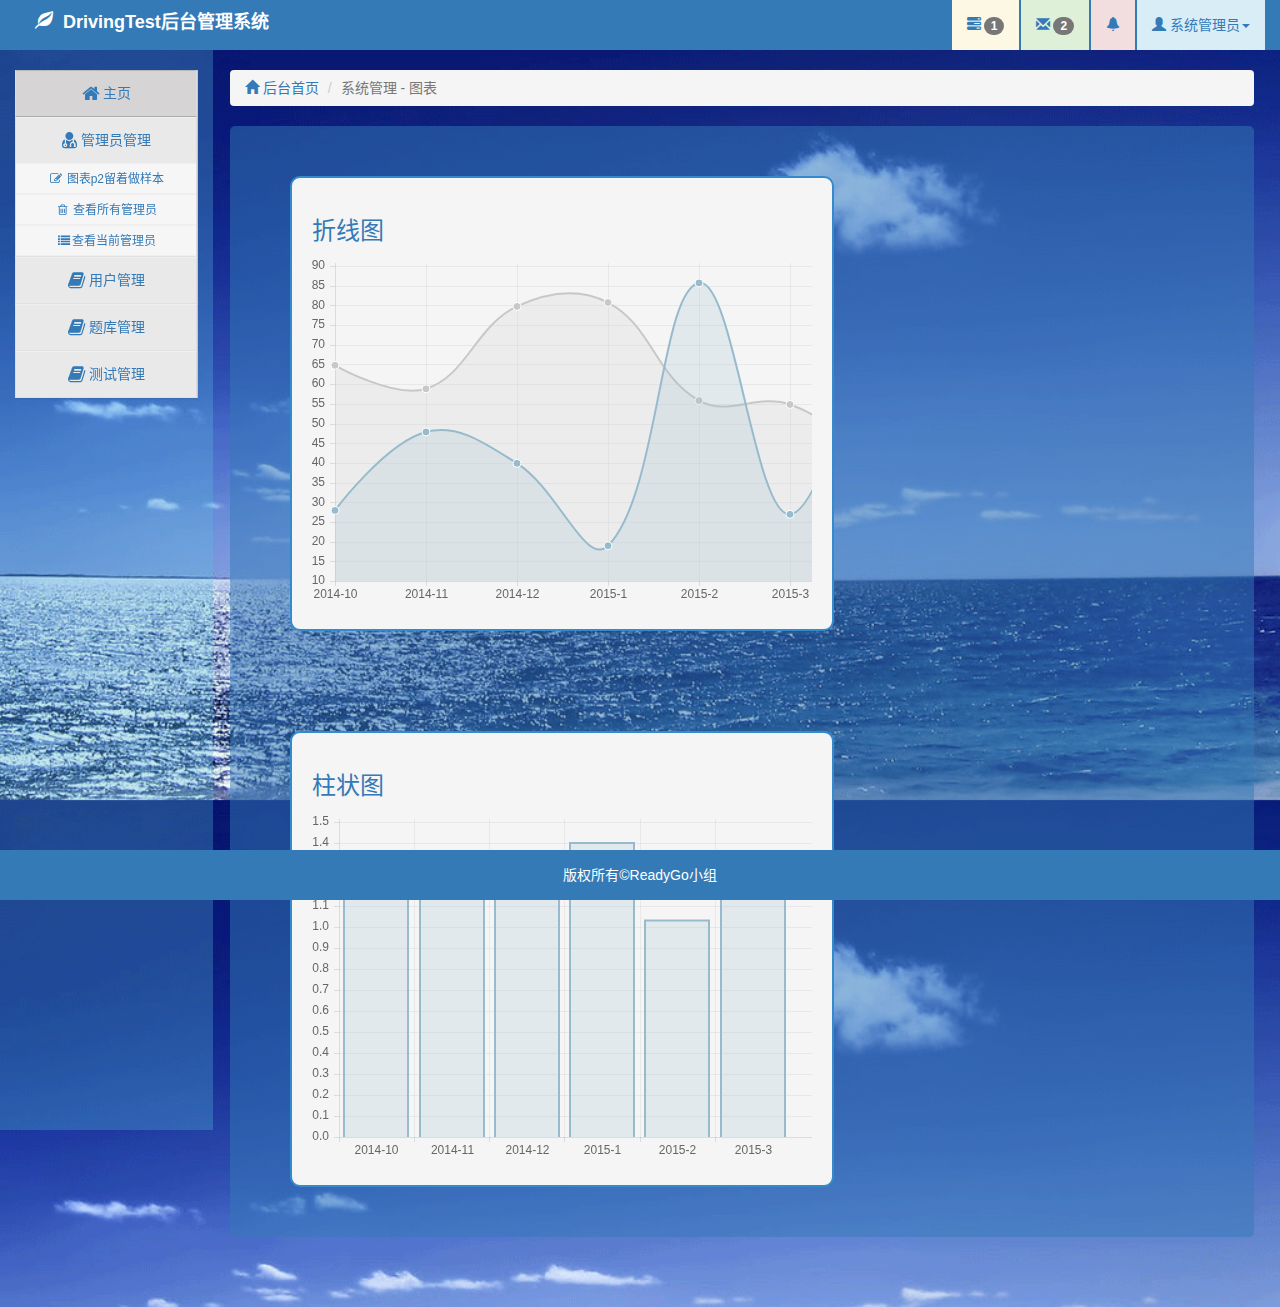
<file: DrivingTest/src/main/webapp/back/backpages/p2.html>
<!DOCTYPE html>
<html lang="zh-CN">

	<head>
		<meta charset="utf-8">
		<meta http-equiv="X-UA-Compatible" content="IE=edge">
		<meta name="viewport" content="width=device-width, initial-scale=1">
		<link rel="icon" href="../img/logo.png" />
		<title>DrivingTest后台管理系统</title>
		<link href="../css/bootstrap.css" rel="stylesheet">
		<link rel="stylesheet" href="../css/mmss.css" />
		<link rel="stylesheet" href="../css/font-awesome.min.css" />
		<!--[if lt IE 9]>
    <script src="js/html5shiv.min.js"></script>
    <script src="js/respond.min.js"></script>
    <![endif]-->
		<script src="../js/Chart.js"></script>
	</head>

	<body>
		<header>
			<div class="container-fluid navbar-fixed-top bg-primary">
				<ul class="nav navbar-nav  left">
					<li class="text-white h4">
						&nbsp;&nbsp;&nbsp;&nbsp;<span class="glyphicon glyphicon-leaf"></span>&nbsp;&nbsp;<b>DrivingTest后台管理系统</b>
					</li>
				</ul>
				<ul class="nav navbar-nav nav-pills right ">
					<li class="bg-warning ">
						<a href="#"><span class="glyphicon glyphicon-tasks"></span><span class="badge">1</span></a>
					</li>
					<li class="bg-success">
						<a href="#"><span class="glyphicon glyphicon-envelope"></span><span class="badge">2</span></a>
					</li>
					<li class="bg-danger">
						<a href="#"><span class="glyphicon glyphicon-bell"></span></a>
					</li>
					<li class="bg-info dropdown">
						<a class="dropdown-toggle" href="#" data-toggle="dropdown">
							<span class="glyphicon glyphicon-user"></span>&nbsp;<span>系统管理员</span><span class="caret"></span>
						</a>
						<ul class="dropdown-menu dropdown-menu-right">
							<li class="text-center">
								<a href="#"><span class="text-primary">账号设置</span></a>
							</li>
							<li class="text-center">
								<a href="#"><span class="text-primary">消息设置</span></a>
							</li>
							<li class="text-center">
								<a href="#"><span class="text-primary">帮助中心</span></a>
							</li>
							<li class="divider">
								<a href="#"></a>
							</li>
							<li class="text-center">
								<a href="../login.html"><span class="text-primary">退出</span></a>
							</li>
						</ul>
					</li>
				</ul>
			</div>
		</header>

		<section>
			<div class="container-fluid">
				<div class="row ">
					<!--左侧导航开始-->
					<div class="col-xs-2 bg-blue">
						<br/>
						<div class="panel-group sidebar-menu" id="accordion" aria-multiselectable="true">
							<div class="panel panel-default menu-first menu-first-active">
								<a data-toggle="collapse" data-parent="#accordion" href="index.html" aria-expanded="true" aria-controls="collapseOne">
									<i class="icon-home icon-large"></i> 主页
								</a>
							</div>
							<div class="panel panel-default menu-first">
								<a data-toggle="collapse" data-parent="#accordion" href="#collapseOne" aria-expanded="true" aria-controls="collapseOne">
									<i class="icon-user-md icon-large"></i> 管理员管理</a>
								</a>

								<div id="collapseOne" class="panel-collapse collapse in">
									<ul class="nav nav-list menu-second">
										<!--<li>
											<a href="p1.html"><i class="icon-user"></i> 表格p1留着做样本</a>
										</li>-->
										<li>
											<a href="p2.html"><i class="icon-edit"></i> 图表p2留着做样本</a>
										</li>
										<li>
											<a href="checkAdmin.html"><i class="icon-trash"></i> 查看所有管理员</a>
										</li>
										<li>
											<a href="checkAdminSelf.html"><i class="icon-list"></i>查看当前管理员</a>
										</li>
									</ul>
								</div>
							</div>
							<div class="panel panel-default menu-first">
								<a class="collapsed" data-toggle="collapse" data-parent="#accordion" href="#collapseTwo" aria-expanded="false" aria-controls="collapseTwo">
									<i class="icon-book icon-large"></i> 用户管理</a>
								</a>
								<div id="collapseTwo" class="panel-collapse collapse">
									<ul class="nav nav-list menu-second">
										<li>
											<a href="#"><i class="icon-user"></i> 查看所有用户</a>
										</li>
										<li>
											<a href="#"><i class="icon-edit"></i> 查看聊天记录</a>
										</li>
										<li>
											<a href="#"><i class="icon-edit"></i> 查看举报建议</a>
										</li>

									</ul>
								</div>
							</div>
							<div class="panel panel-default menu-first">
								<a class="collapsed" data-toggle="collapse" data-parent="#accordion" href="#collapseThree" aria-expanded="false" aria-controls="collapseThree">
									<i class="icon-book icon-large"></i> 题库管理</a>
								</a>

								<div id="collapseThree" class="panel-collapse collapse">
									<ul class="nav nav-list menu-second">
										<li>
											<a href="#"><i class="icon-user"></i> 查看题库</a>
										</li>
										<li>
											<a href="#"><i class="icon-edit"></i> 查看章节</a>
										</li>
										<li>
											<a href="#"><i class="icon-trash"></i>查看资格证</a>
										</li>
										<li>
											<a href="#"><i class="icon-list"></i> 子选项4</a>
										</li>
									</ul>
								</div>
							</div>

							<div class="panel panel-default menu-first">
								<a class="collapsed" data-toggle="collapse" data-parent="#accordion" href="#collapseFour" aria-expanded="false" aria-controls="collapseFour">
									<i class="icon-book icon-large"></i> 测试管理</a>
								</a>

								<div id="collapseFour" class="panel-collapse collapse">
									<ul class="nav nav-list menu-second">
										<li>
											<a href="#"><i class="icon-user"></i> 查看测试成绩</a>
										</li>
										<li>
											<a href="#"><i class="icon-edit"></i> 查看难题</a>
										</li>

									</ul>
								</div>
							</div>
						</div>
					</div>
					<!--左侧导航结束-->
					<!----------------------------------------------------------------------------------------------------->
					<!--右侧内容开始-->
					<div class="col-xs-10">
						<br/>
						<ol class="breadcrumb">
							<li>
								<a href="index.html"><span class="glyphicon glyphicon-home"></span>&nbsp;后台首页</a>
							</li>
							<li class="active">系统管理 - 图表</li>
						</ol>
						<div class="chart">
							<div class="canvas">
								<h3 class="text-primary">折线图</h3>
								<canvas id="canvas"></canvas>
							</div>
							<div class="canvas">
								<h3 class="text-primary">柱状图</h3>
								<canvas id="canvas1"></canvas>
							</div>

						</div>

					</div>
					<!--右侧内容结束-->
				</div>
			</div>
		</section>

		<footer class="bg-primary navbar-fixed-bottom">
			<p class="text-center text-white">版权所有&copy;ReadyGo小组</p>
		</footer>

		<script src="../js/jquery-1.11.3.js"></script>
		<script src="../js/bootstrap.js"></script>
		<script>
			/*Bootlint工具用于对页面中的HTML标签以及Bootstrapclass的使用进行检测*/
			(function() {
				var s = document.createElement("script");
				s.onload = function() {
					bootlint.showLintReportForCurrentDocument([]);
				};
				s.src = "../js/bootlint.js";
				document.body.appendChild(s)
			})();
			/*Chart的数据*/
			function lineChart() {
				var ctx = document.getElementById('canvas').getContext("2d")
				var data = {
					labels: ["2014-10", "2014-11", "2014-12", "2015-1", "2015-2", "2015-3"],
					datasets: [{
						label: "My First dataset",
						fillColor: "rgba(200,200,200,0.2)",
						strokeColor: "rgba(200,200,200,1)",
						pointColor: "rgba(200,200,200,1)",
						pointStrokeColor: "#fff",
						pointHighlightFill: "#fff",
						pointHighlightStroke: "rgba(200,200,200,1)",
						data: [65, 59, 80, 81, 56, 55, 40]
					}, {
						label: "My Second dataset",
						fillColor: "rgba(151,187,205,0.2)",
						strokeColor: "rgba(151,187,205,1)",
						pointColor: "rgba(151,187,205,1)",
						pointStrokeColor: "#fff",
						pointHighlightFill: "#fff",
						pointHighlightStroke: "rgba(151,187,205,1)",
						data: [28, 48, 40, 19, 86, 27, 90]
					}]
				};
				var salesVolumeChart = new Chart(ctx).Line(data);
			}

			function barChart() {
				var ctx = document.getElementById('canvas1').getContext("2d")
				var data = {
					labels: ["2014-10", "2014-11", "2014-12", "2015-1", "2015-2", "2015-3"],
					datasets: [{
						label: "",
						fillColor: "rgba(151,187,205,0.2)",
						strokeColor: "rgba(151,187,205,1)",
						pointColor: "rgba(151,187,205,1)",
						pointStrokeColor: "#fff",
						pointHighlightFill: "#fff",
						pointHighlightStroke: "rgba(151,187,205,1)",

						data: [1.27, 1.30, 1.30, 1.41, 1.04, 1.29]
					}]
				};
				var salesVolumeChart = new Chart(ctx).Bar(data, {
					// 点击的小提示
					tooltipTemplate: "<%if (label){%><%=label%> 销量：<%}%><%= value %>万辆"
				});
			}
			// 启动
			setTimeout(function() {
				// 避免IE7-8 调用getContext报错，使用setTimeout
				lineChart()
				barChart()
			}, 0)
			if(/Mobile/i.test(navigator.userAgent)) {
				//针对手机，性能做一些降级，看起来就不会那么卡了
				Chart.defaults.global.animationSteps = Chart.defaults.global.animationSteps / 6
				Chart.defaults.global.animationEasing = "linear"
			}
		</script>
	</body>

</html>
</file>
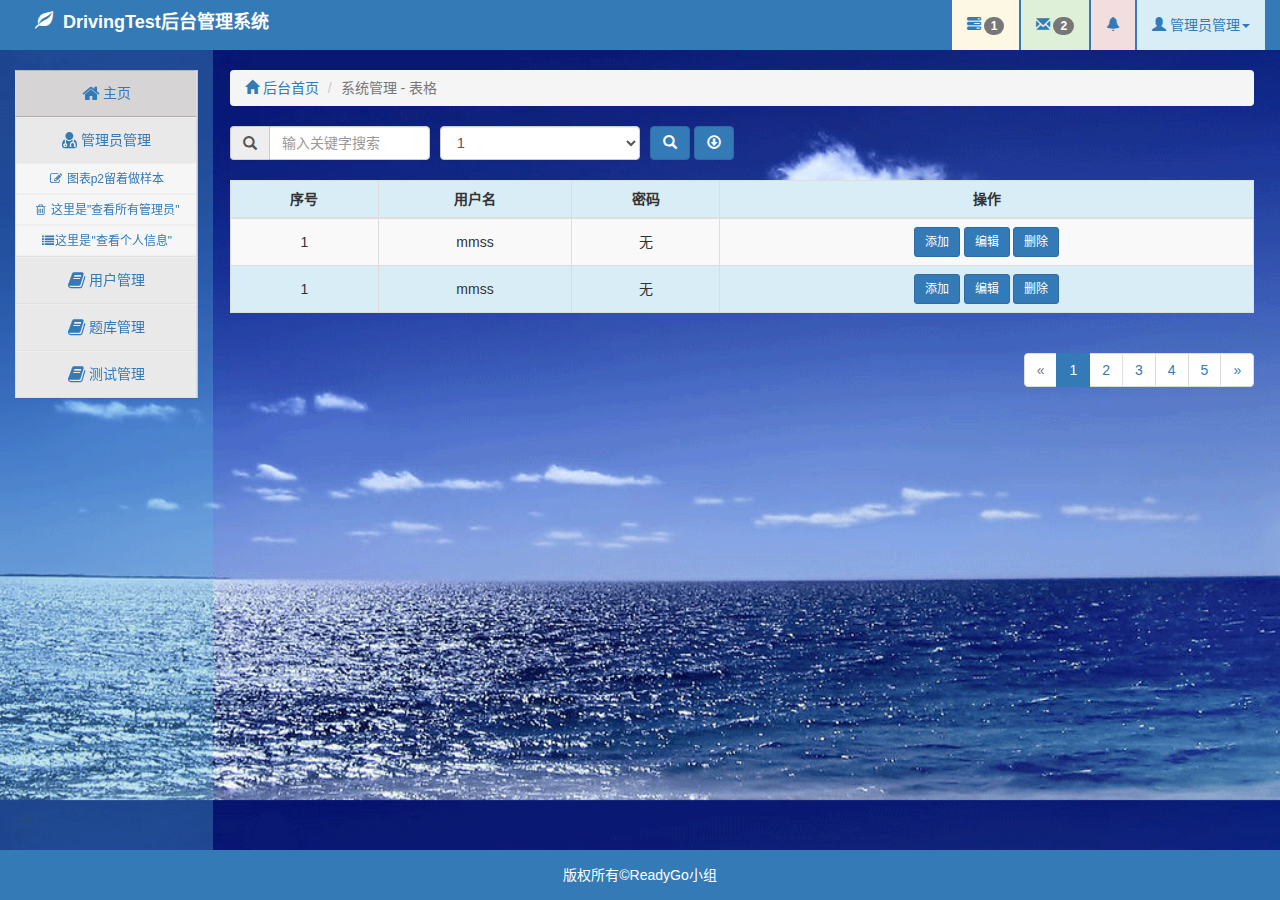
<file: DrivingTest/src/main/webapp/back/backpages/p3.html>
<!DOCTYPE html>
<html lang="zh-CN">

<head>
<meta charset="utf-8">
<meta http-equiv="X-UA-Compatible" content="IE=edge">
<meta name="viewport" content="width=device-width, initial-scale=1">
<link rel="icon" href="../img/logo.png" />
<title>DrivingTest后台管理系统</title>
<link href="../css/bootstrap.css" rel="stylesheet">
<link rel="stylesheet" href="../css/mmss.css" />
<link rel="stylesheet" href="../css/font-awesome.min.css" />
<!--[if lt IE 9]>
    <script src="js/html5shiv.min.js"></script>
    <script src="js/respond.min.js"></script>
    <![endif]-->
<style>
</style>
</head>

<body>
	<header>
		<div class="container-fluid navbar-fixed-top bg-primary">
			<ul class="nav navbar-nav  left">
				<li class="text-white h4">&nbsp;&nbsp;&nbsp;&nbsp;<span
					class="glyphicon glyphicon-leaf"></span>&nbsp;&nbsp;<b>DrivingTest后台管理系统</b>
				</li>
			</ul>
			<ul class="nav navbar-nav nav-pills right ">
				<li class="bg-warning "><a href="#"><span
						class="glyphicon glyphicon-tasks"></span><span class="badge">1</span></a>
				</li>
				<li class="bg-success"><a href="#"><span
						class="glyphicon glyphicon-envelope"></span><span class="badge">2</span></a>
				</li>
				<li class="bg-danger"><a href="#"><span
						class="glyphicon glyphicon-bell"></span></a></li>
				<li class="bg-info dropdown"><a class="dropdown-toggle"
					href="#" data-toggle="dropdown"> <span
						class="glyphicon glyphicon-user"></span>&nbsp;<span>管理员管理</span><span
						class="caret"></span>
				</a>
					<ul class="dropdown-menu dropdown-menu-right">
						<li class="text-center"><a href="#"><span
								class="text-primary">账号设置</span></a></li>
						<li class="text-center"><a href="#"><span
								class="text-primary">消息设置</span></a></li>
						<li class="text-center"><a href="#"><span
								class="text-primary">帮助中心</span></a></li>
						<li class="divider"><a href="#"></a></li>
						<li class="text-center"><a href="../login.html"><span
								class="text-primary">退出</span></a></li>
					</ul></li>
			</ul>
		</div>
	</header>

	<section>
		<div class="container-fluid">
			<div class="row ">
				<!--左侧导航开始-->
				<div class="col-xs-2 bg-blue">
					<br />
					<div class="panel-group sidebar-menu" id="accordion"
						aria-multiselectable="true">
						<div class="panel panel-default menu-first menu-first-active">
							<a data-toggle="collapse" data-parent="#accordion"
								href="index.html" aria-expanded="true"
								aria-controls="collapseOne"> <i class="icon-home icon-large"></i>
								主页
							</a>
						</div>
						<div class="panel panel-default menu-first">
							<a data-toggle="collapse" data-parent="#accordion"
								href="#collapseOne" aria-expanded="true"
								aria-controls="collapseOne"> <i
								class="icon-user-md icon-large"></i> 管理员管理
							</a> </a>

							<div id="collapseOne" class="panel-collapse collapse in">
								<ul class="nav nav-list menu-second">
									<!--<li>
											<a href="p1.html"><i class="icon-user"></i> 表格p1留着做样本</a>
										</li>-->
									<li><a href="p2.html"><i class="icon-edit"></i>
											图表p2留着做样本</a></li>
									<li><a href="p3.html"><i class="icon-trash"></i>
											这里是"查看所有管理员"</a></li>
									<li><a href="#"><i class="icon-list"></i>这里是"查看个人信息"</a></li>
								</ul>
							</div>
						</div>
						<div class="panel panel-default menu-first">
							<a class="collapsed" data-toggle="collapse"
								data-parent="#accordion" href="#collapseTwo"
								aria-expanded="false" aria-controls="collapseTwo"> <i
								class="icon-book icon-large"></i> 用户管理
							</a> </a>
							<div id="collapseTwo" class="panel-collapse collapse">
								<ul class="nav nav-list menu-second">
									<li><a href="#"><i class="icon-user"></i> 查看所有用户</a></li>
									<li><a href="#"><i class="icon-edit"></i> 查看聊天记录</a></li>
									<li><a href="#"><i class="icon-edit"></i> 查看举报建议</a></li>

								</ul>
							</div>
						</div>
						<div class="panel panel-default menu-first">
							<a class="collapsed" data-toggle="collapse"
								data-parent="#accordion" href="#collapseThree"
								aria-expanded="false" aria-controls="collapseThree"> <i
								class="icon-book icon-large"></i> 题库管理
							</a> </a>

							<div id="collapseThree" class="panel-collapse collapse">
								<ul class="nav nav-list menu-second">
									<li><a href="#"><i class="icon-user"></i> 查看题库</a></li>
									<li><a href="#"><i class="icon-edit"></i> 查看章节</a></li>
									<li><a href="#"><i class="icon-trash"></i>查看资格证</a></li>
									<li><a href="#"><i class="icon-list"></i> 子选项4</a></li>
								</ul>
							</div>
						</div>

						<div class="panel panel-default menu-first">
							<a class="collapsed" data-toggle="collapse"
								data-parent="#accordion" href="#collapseFour"
								aria-expanded="false" aria-controls="collapseFour"> <i
								class="icon-book icon-large"></i> 测试管理
							</a> </a>

							<div id="collapseFour" class="panel-collapse collapse">
								<ul class="nav nav-list menu-second">
									<li><a href="#"><i class="icon-user"></i> 查看测试成绩</a></li>
									<li><a href="#"><i class="icon-edit"></i> 查看难题</a></li>

								</ul>
							</div>
						</div>

					</div>
				</div>
				<!--左侧导航结束-->
				<!----------------------------------------------------------------------------------------------------->
				<!--右侧内容开始-->
				<div class="col-xs-10">
					<br />
					<ol class="breadcrumb">
						<li><a href="index.html"><span
								class="glyphicon glyphicon-home"></span>&nbsp;后台首页</a></li>
						<li class="active">系统管理 - 表格</li>
					</ol>
					<div class="input-group line left">
						<span class="input-group-addon" id="basic-addon2"><span
							class="glyphicon glyphicon-search"></span></span> <input type="text"
							class="form-control" placeholder="输入关键字搜索"
							aria-describedby="basic-addon2">
					</div>
					<select class="form-control line left">
						<option>1</option>
						<option>2</option>
						<option>3</option>
						<option>4</option>
						<option>5</option>
					</select> <a href="#" class=" btn btn-primary "><span
						class="glyphicon glyphicon-search"></span></a> <a href="#"
						class=" btn btn-primary "><span
						class="glyphicon glyphicon-download"></span></a> <br />
					<br />
					<table
						class="table table-bordered table-striped text-center bg-info">
						<thead>
							<tr class="info">
								<th class="text-center">序号</th>
								<th class="text-center">用户名</th>
								<!--<th class="text-center">姓名</th>
									<th class="text-center">性别</th>
									<th class="text-center">身份证</th>
									<th class="text-center">职位</th>
									<th class="text-center">邮箱</th>-->
								<th class="text-center">密码</th>
								<th class="text-center">操作</th>
							</tr>
						</thead>
						<tbody>
							<tr>
								<td>1</td>
								<td>mmss</td>
								<!--<td>小小</td>
									<td>女</td>
									<td>12345678901</td>
									<td>经理</td>
									<td>1234567@163.com</td>-->
								<td>无</td>
								<td><a href="#" class="btn btn-primary btn-sm"
									data-toggle="modal" data-target="#add1">添加</a> <a href="#"
									class="btn btn-primary btn-sm" data-toggle="modal"
									data-target="#edit">编辑</a> <a href="#"
									class="btn btn-primary btn-sm">删除</a></td>
								<!-- Modal begin-->
								<!--添加-->
								<div class="modal fade" id="add1" tabindex="-1" role="dialog"
									aria-labelledby="add11">
									<div class="modal-dialog" role="document">
										<div class="modal-content">
											<div class="modal-header">
												<button type="button" class="close" data-dismiss="modal"
													aria-label="Close">
													<span aria-hidden="true">&times;</span>
												</button>
												<h4 class="modal-title" id="add11">添加</h4>
											</div>
											<div class="modal-body">
												<ul>
													<li><label><span>序号 ：</span></label> <input
														type="text" /></li>
													<li><label><span>用户名 ：</span></label> <input
														type="text" /></li>
													<!--<li>
															<label><span>姓名 ：</span></label>
															<input type="text" />
														</li>
														<li>
															<label><span>性别 ：</span></label>
															<input type="text" />
														</li>
														<li>
															<label><span>身份证 ：</span></label>
															<input type="text" />
														</li>
														<li>
															<label><span>职位 ：</span></label>
															<input type="text" />
														</li>
														<li>
															<label><span>邮箱 ：</span></label>
															<input type="text" />
														</li>-->
													<li><label><span>密码 ：</span></label> <input
														type="text" /></li>
												</ul>
											</div>
											<div class="modal-footer">
												<button type="button" class="btn btn-default btn-sm"
													data-dismiss="modal">取消</button>
												<button type="button" class="btn btn-primary btn-sm">保存</button>
											</div>
										</div>
									</div>
								</div>
								<div class="modal fade" id="edit" tabindex="-1" role="dialog"
									aria-labelledby="edit">
									<div class="modal-dialog" role="document">
										<div class="modal-content">
											<div class="modal-header">
												<button type="button" class="close" data-dismiss="edit"
													aria-label="Close">
													<span aria-hidden="true">&times;</span>
												</button>
												<h4 class="modal-title" id="myModalLabel1">编辑</h4>
											</div>
											<div class="modal-body">
												<ul>
													<li><label><span>序号 ：</span></label> <input
														type="text" /></li>
													<li><label><span>用户名 ：</span></label> <input
														type="text" /></li>
													<!--<li>
															<label><span>姓名 ：</span></label>
															<input type="text" />
														</li>
														<li>
															<label><span>性别 ：</span></label>
															<input type="text" />
														</li>
														<li>
															<label><span>身份证 ：</span></label>
															<input type="text" />
														</li>
														<li>
															<label><span>职位 ：</span></label>
															<input type="text" />
														</li>
														<li>
															<label><span>邮箱 ：</span></label>
															<input type="text" />
														</li>-->
													<li><label><span>密码 ：</span></label> <input
														type="text" /></li>
												</ul>
											</div>
											<div class="modal-footer">
												<button type="button" class="btn btn-default btn-sm"
													data-dismiss="modal">取消</button>
												<button type="button" class="btn btn-primary btn-sm">保存</button>
											</div>
										</div>
									</div>
								</div>
								<!--Modal end-->
							</tr>
							<tr>
								<td>1</td>
								<td>mmss</td>
								<!--<td>小小</td>
									<td>女</td>
									<td>12345678901</td>
									<td>经理</td>
									<td>1234567@163.com</td>-->
								<td>无</td>
								<td><a href="#" class="btn btn-primary btn-sm"
									data-toggle="modal" data-target="#add" data-whatever="添加">添加</a>
									<a href="#" class="btn btn-primary btn-sm" data-toggle="modal"
									data-target="#add" data-whatever="编辑">编辑</a> <a href="#"
									class="btn btn-primary btn-sm">删除</a></td>
							</tr>





						</tbody>
					</table>
					<ul class="pagination right">
						<li class="disabled"><a href="#" aria-label="Previous"><span
								aria-hidden="true">&laquo;</span></a></li>
						<li class="active"><a href="#">1 <span class="sr-only">(current)</span></a>
						</li>
						<li><a href="#">2</a></li>
						<li><a href="#">3</a></li>
						<li><a href="#">4</a></li>
						<li><a href="#">5</a></li>
						<li><a href="#" aria-label="Next"><span
								aria-hidden="true">&raquo;</span></a></li>
					</ul>
				</div>
				<!--右侧内容结束-->
			</div>
		</div>
	</section>

	<footer class="bg-primary navbar-fixed-bottom">
		<p class="text-center text-white">版权所有&copy;ReadyGo小组</p>
	</footer>

	<script src="../js/jquery-1.11.3.js"></script>
	<script src="../js/bootstrap.js"></script>
	<script>
			/*Bootlint工具用于对页面中的HTML标签以及Bootstrapclass的使用进行检测*/
			(function() {
				var s = document.createElement("script");
				s.onload = function() {
					bootlint.showLintReportForCurrentDocument([]);
				};
				s.src = "../js/bootlint.js";
				document.body.appendChild(s)
			})();

			//    添加编辑模态框
			$('#add').on('show.bs.modal', function(event) {
				var button = $(event.relatedTarget) // Button that triggered the modal
				var recipient = button.data('whatever') // Extract info from data-* attributes
					// If necessary, you could initiate an AJAX request here (and then do the updating in a callback).
					// Update the modal's content. We'll use jQuery here, but you could use a data binding library or other methods instead.
				var modal = $(this)
				modal.find('.modal-title').text('' + recipient)
				modal.find('.modal-body input').val(recipient)
			})
		</script>
</body>

</html>
</file>
<file: DrivingTest/src/main/webapp/back/css/mmss.css>
*{
    box-sizing: border-box;
    margin: 0;
    padding: 0;
}
body{
    background-image:url("../img/bg-login.png");
    background-repeat: repeat-y;
    background-size: 100%;
}
.text-white {
    color: #fff;
}
.center {
    margin: 0 auto;
}
.left {
    float: left;
}

.right {
    float: right;
}

.bg-blue {
    background-color: rgba(91,192,222,0.3);
}

.tab li a {
    background: #d9edf7;
}

header{
}
section{
    overflow: hidden;
    margin:50px 0 70px 0;
}
.row{
    margin-right: 0px;
    /*position: relative;*/
}
.col-xs-2 {
    height: 120%;
    position: fixed;
    /*position: absolute;*/
    /*left: 0px;*/
}
.col-xs-10{
    margin-left: 17%;
}
footer{
    height: 50px;
    line-height: 50px;
}
/***************************************/
/*���˵�*/
.sidebar-menu{
    border-right: 1px solid #c4c8cb;
}
/*һ���˵�*/
.menu-first{
    /*height:45px;*/
    line-height:45px;
    background-color: #e9e9e9;
    border-top: 1px solid #efefef;
    border-bottom: 1px solid #e1e1e1;
    padding: 0;
    font-size: 14px;
    font-weight: normal;
    text-align: center;
}
.menu-first a{
    display: block;
    width: 100%;
    height: 100%;
    text-decoration: none;
}
.menu-first a:hover{
    text-decoration: none;
    color:#337AB7;
}
/*һ���˵���껮��״̬*/
.menu-first:hover,.menu-first-active{
    text-decoration: none;
    background-color: #d6d4d5;
    color: #999;
    border-top: 1px solid #b7b7b7;
    border-bottom: 1px solid #acacac;
}
/*�����˵�*/
.menu-second li a{
    background-color: #f6f6f6;
    height:31px;
    line-height:31px;
    border-top: 1px solid #efefef;
    border-bottom: 1px solid #efefef;
    font-size: 12px;
    text-align:center;
}
/*�����˵���껮����ʽ*/
.menu-second li a:hover {
    text-decoration: none;
    background-color: #66c3ec;
    border-top: 1px solid #83ceed;
    border-bottom: 1px solid #83ceed;
    border-right: 3px solid  #f8881c;
    border-left: 3px solid #66c3ec;
}
/*�����˵�ѡ��״̬*/
.menu-second .menu-second-selected {
    background-color: #66c3ec;
    height:31px;
    line-height:31px;
    border-top: 0px solid #83ceed;
    border-bottom: 1px solid #83ceed;
    border-right: 3px solid #f8881c;
    border-left: 3px solid #66c3ec;
    text-align:center;
}
.menu-second .menu-second-selected a{
    background-color: #66c3ec;
}

/*����bootstrap����ʽ*/
.panel-group .panel + .panel {
 margin-top: 0px;
}
.panel-group .panel{
    border-radius: 0px;
}
.nav-list,.nav-list li a{
    padding: 0px;
    margin: 0px;
}
.nav-header{
    display: block;
    color:#999;
}
/***********************************************/
/*p1.html ����*/
.line{
    width: 200px;
    margin-right: 10px;
}
.table tbody tr td{
    vertical-align: middle;
}
.modal .modal-body{
    padding: 20px 110px 0;
}
.modal .modal-body ul{
    list-style-type: none;
}
.modal .modal-body ul li{
    height: 32px;
    font-size: 14px;
}
.modal .modal-body ul li label{
    font-weight: normal;
    width:70px;
    height: 15px;;
    margin: 0;
}
.modal .modal-body ul li label span{
    display: inline-block;
    float: right;
    vertical-align: middle;
    color: #666;
}
.modal .modal-body ul li input{
    width: 260px;;
}
/*****************************************************/
/*p2.html ͼ��*/
.canvas{
    float:left;
    margin:50px 0 50px 60px;
    border: 2px solid #338bcd;
    border-radius: 10px;
    padding:20px;
    background: #f5f5f5;
}
.canvas canvas{
    width: 500px;
    height: 350px;
}
.chart{
    width:100%;
    overflow: hidden;
    border-radius: 5px;
    background: rgba(51,122,183,0.5);
}
</file>
